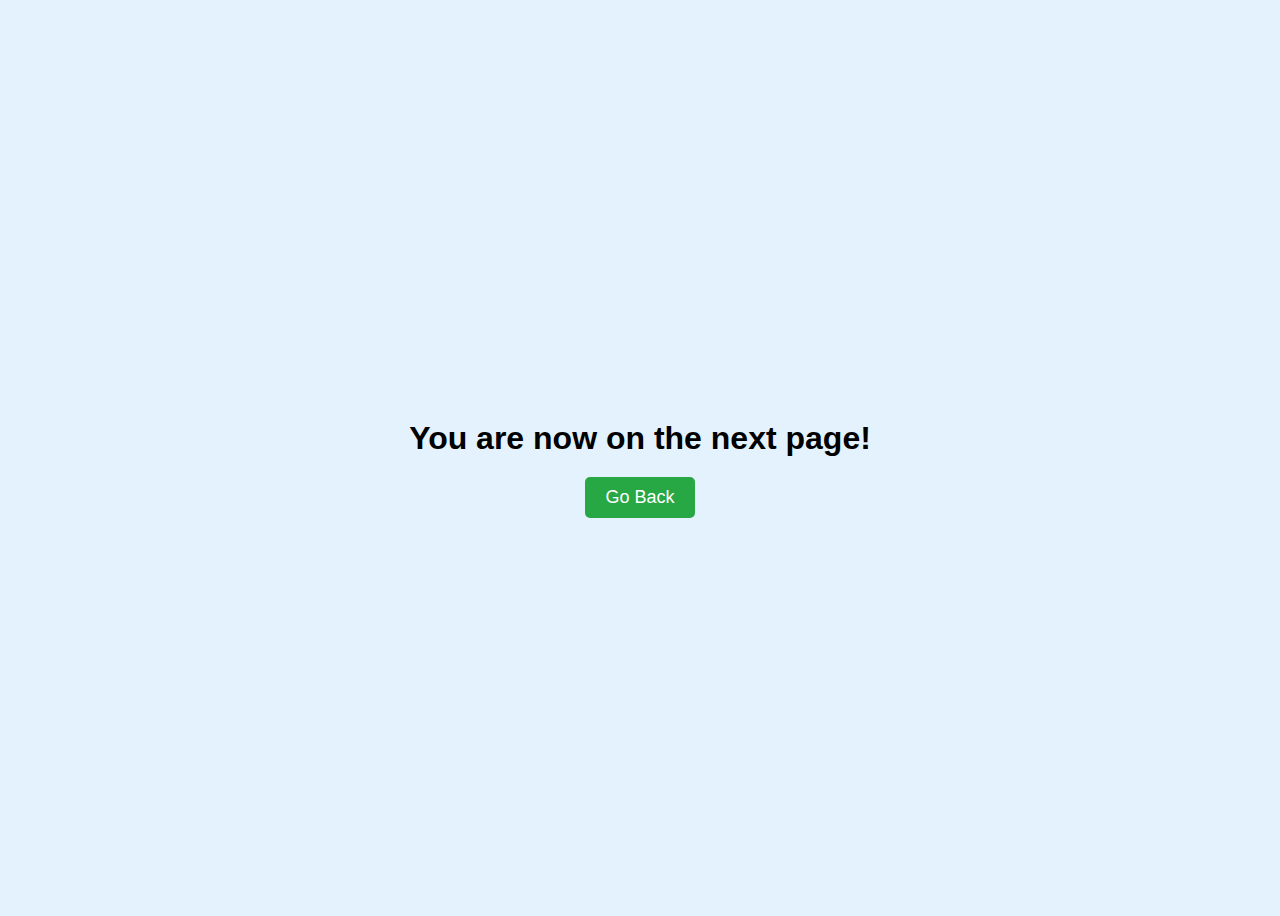
<file: html/front.html>
<!DOCTYPE html>
<html lang="en">
<head>
    <meta charset="UTF-8">
    <meta name="viewport" content="width=device-width, initial-scale=1.0">
    <title>Next Page</title>
    <style>
        body {
            display: flex;
            justify-content: center;
            align-items: center;
            height: 100vh;
            background-color: #e3f2fd;
            font-family: Arial, sans-serif;
            flex-direction: column;
        }
        h1 {
            margin-bottom: 20px;
        }
        .btn {
            padding: 10px 20px;
            font-size: 18px;
            background-color: #28a745;
            color: white;
            border: none;
            cursor: pointer;
            border-radius: 5px;
        }
        .btn:hover {
            background-color: #218838;
        }
    </style>
</head>
<body>
    <h1>You are now on the next page!</h1>
    <button class="btn" onclick="location.href='index.html'">Go Back</button>
</body>
</html>
</file>
